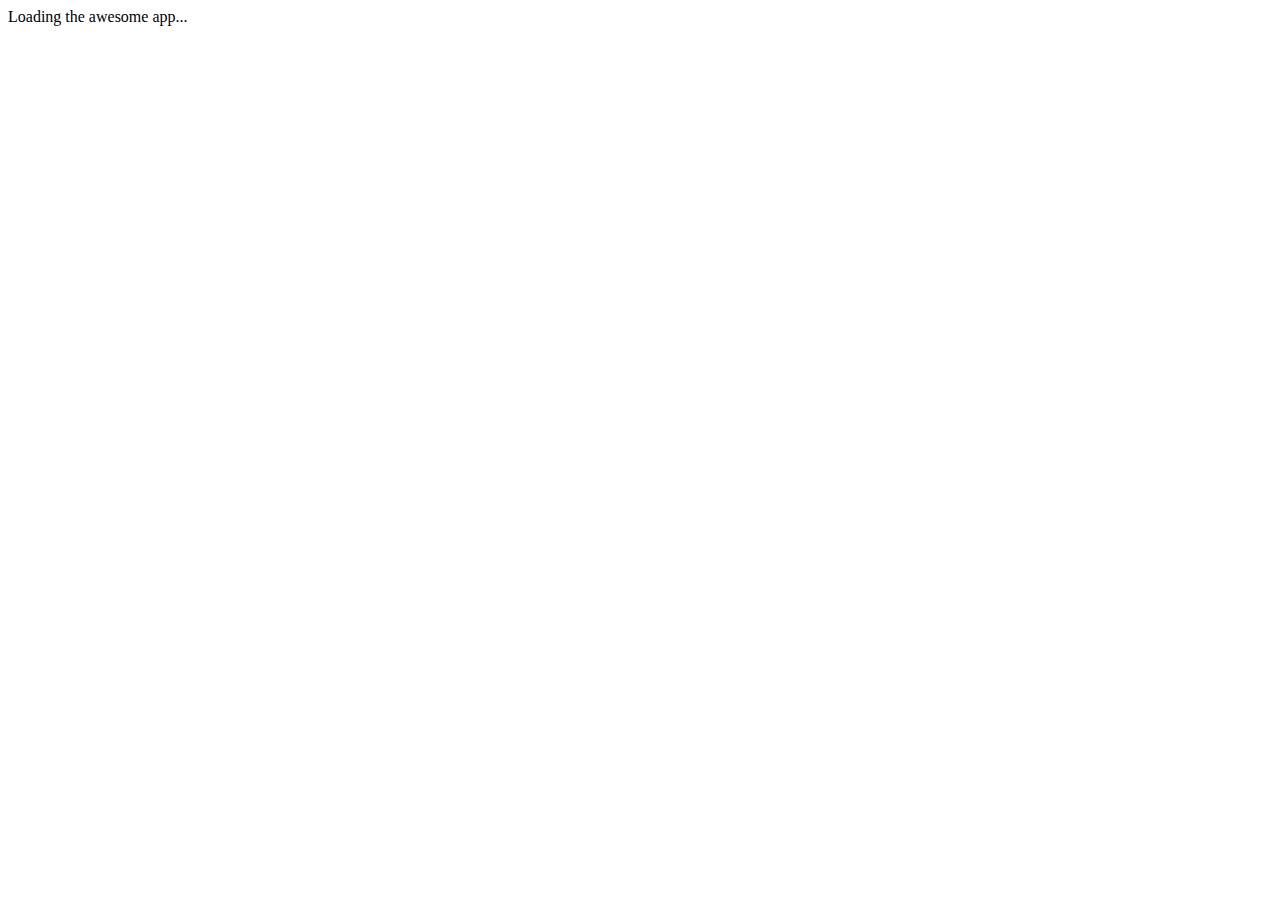
<file: src/index.html>
<!doctype html>
<html>
<head>
  <meta charset="utf-8">
  <title>NehaPradhan</title>
  <base href="/">

  <meta name="viewport" content="width=device-width, initial-scale=1">
  <link rel="icon" type="image/x-icon" href="favicon.ico">
</head>
<body>
  <app-root>Loading the awesome app...</app-root>
</body>
</html>
</file>
